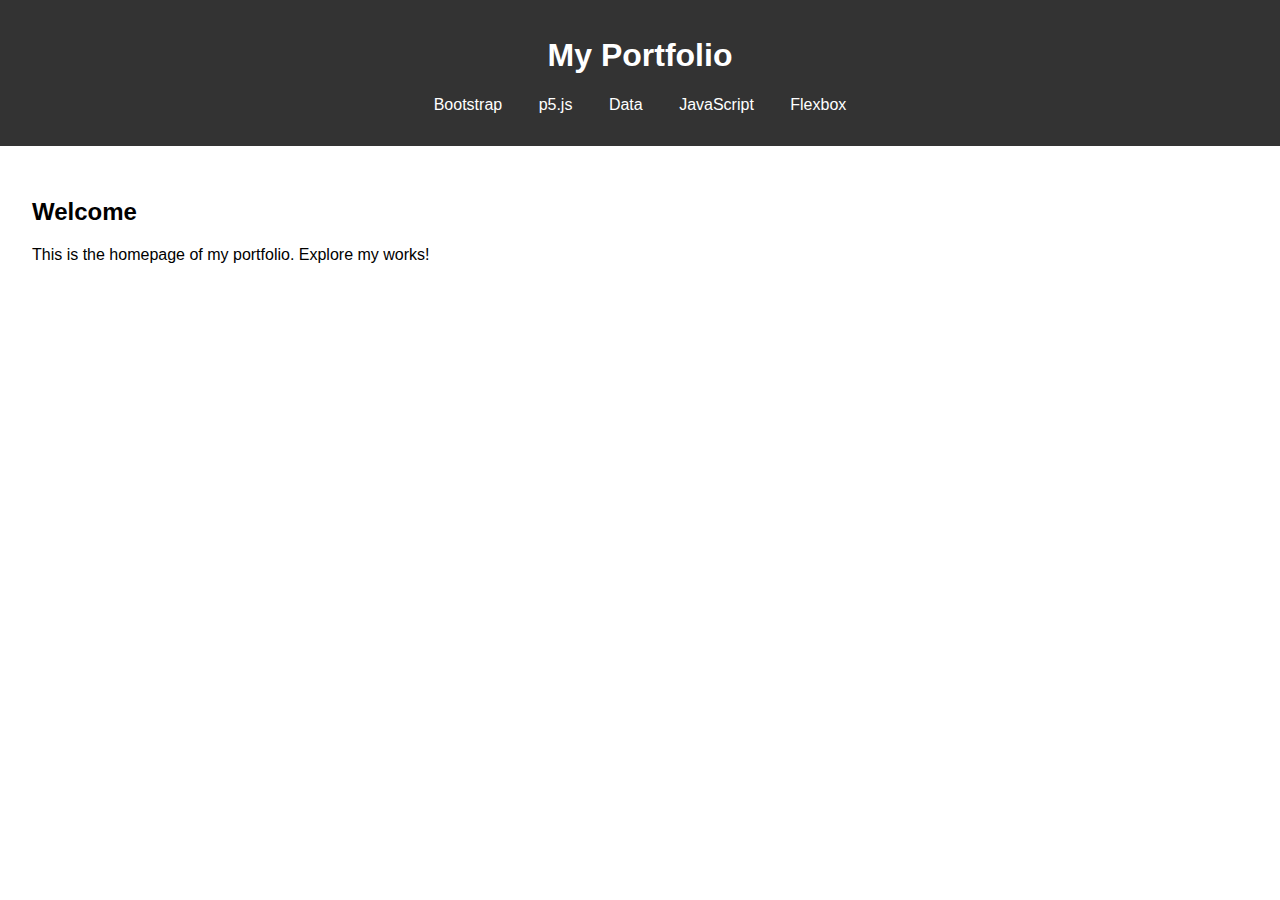
<file: index.html>
<!DOCTYPE html>
<html lang="en">
  <head>
    <meta charset="UTF-8" />
    <meta name="viewport" content="width=device-width, initial-scale=1.0" />
    <title>My Portfolio</title>
    <link rel="stylesheet" href="styles.css" />
  </head>
  <body>
    <header>
      <h1>My Portfolio</h1>
      <nav>
        <ul>
          <li><a href="Bootstrap.html">Bootstrap</a></li>
          <li><a href="p5.js.html">p5.js</a></li>
          <li><a href="Data.html">Data</a></li>
          <li><a href="JavaScript.html">JavaScript</a></li>
          <li><a href="Flexbox.html">Flexbox</a></li>
        </ul>
      </nav>
    </header>
    <main>
      <section>
        <h2>Welcome</h2>
        <p>
          This is the homepage of my portfolio. Explore my works!
        </p>
      </section>
    </main>
  </body>
</html>
</file>
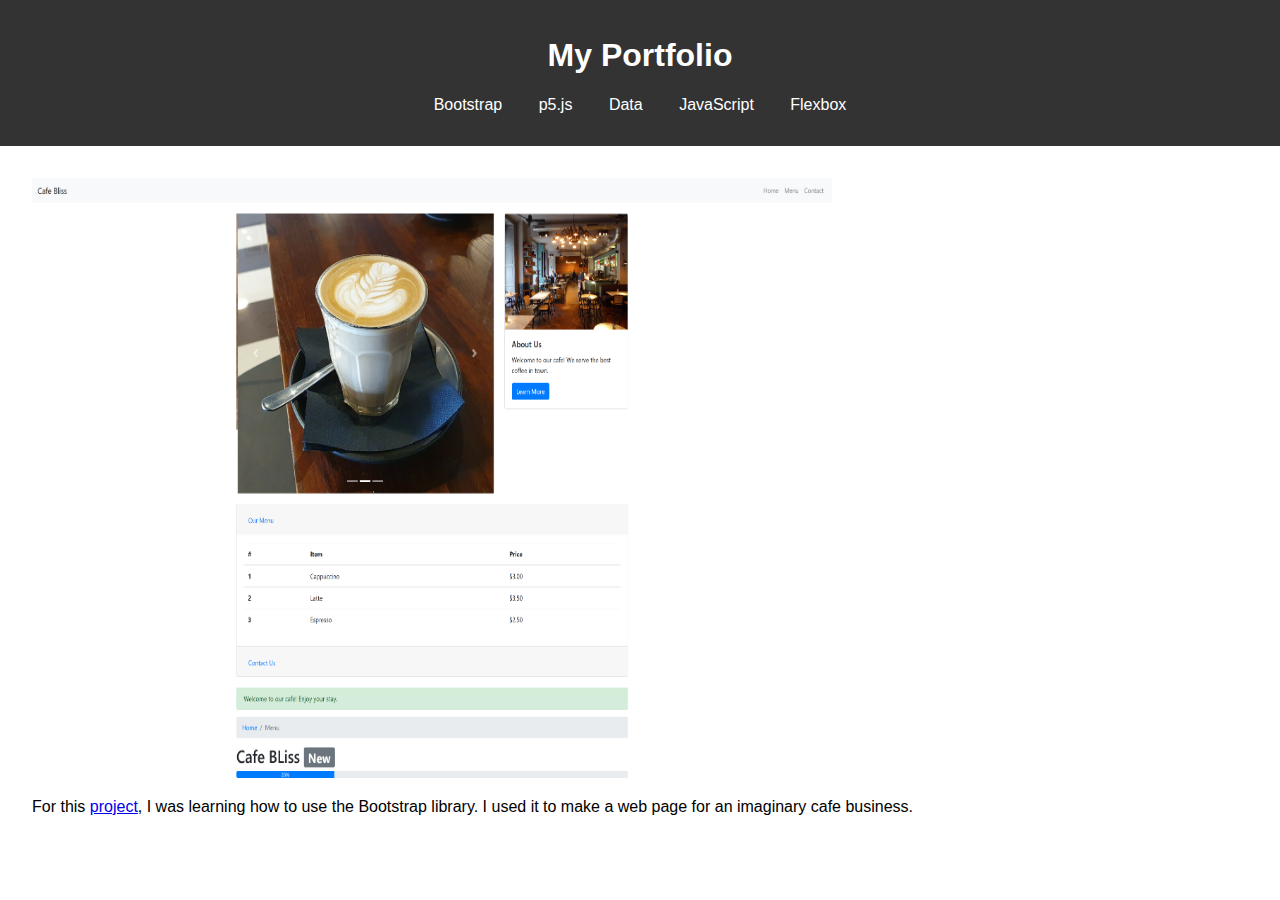
<file: Bootstrap.html>
<!DOCTYPE html>
<html lang="en">
  <head>
    <meta charset="UTF-8" />
    <meta name="viewport" content="width=device-width, initial-scale=1.0" />
    <title>My Portfolio</title>
    <link rel="stylesheet" href="styles.css" />
  </head>
  <body>
    <header>
      <h1>My Portfolio</h1>
      <nav>
        <ul>
          <li><a href="Bootstrap.html">Bootstrap</a></li>
          <li><a href="p5.js.html">p5.js</a></li>
          <li><a href="Data.html">Data</a></li>
          <li><a href="JavaScript.html">JavaScript</a></li>
          <li><a href="Flexbox.html">Flexbox</a></li>
        </ul>
      </nav>
    </header>
    <main>
      <section>
       <img src="Bootstrap.png" width="800" height="600">
        <p>
         For this <a href="https://lemon-brass-cloche.glitch.me/">project</a>, I was learning how to use the Bootstrap library. I used it to make a web page for an imaginary cafe business.
        </p>
      </section>
    </main>
  </body>
</html>
</file>
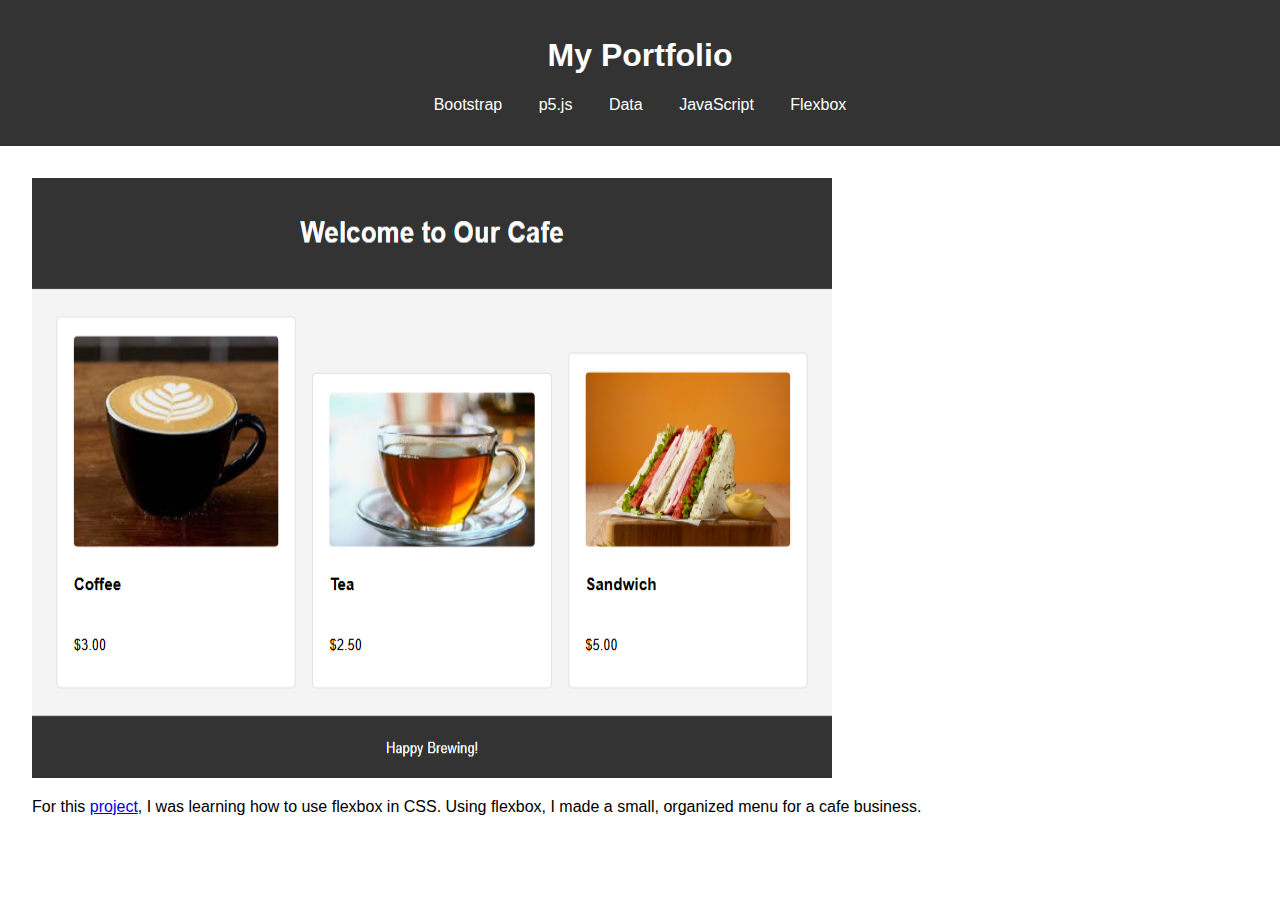
<file: Flexbox.html>
<!DOCTYPE html>
<html lang="en">
  <head>
    <meta charset="UTF-8" />
    <meta name="viewport" content="width=device-width, initial-scale=1.0" />
    <title>My Portfolio</title>
    <link rel="stylesheet" href="styles.css" />
  </head>
  <body>
    <header>
      <h1>My Portfolio</h1>
      <nav>
        <ul>
          <li><a href="Bootstrap.html">Bootstrap</a></li>
          <li><a href="p5.js.html">p5.js</a></li>
          <li><a href="Data.html">Data</a></li>
          <li><a href="JavaScript.html">JavaScript</a></li>
          <li><a href="Flexbox.html">Flexbox</a></li>
        </ul>
      </nav>
    </header>
    <main>
      <section>
       <img src="Flexbox.png" width="800" height="600">
        <p>
         For this <a href="https://ambitious-tricolor-hope.glitch.me/">project</a>, I was learning how to use flexbox in CSS. Using flexbox, I made a small, organized menu for a cafe business.
        </p>
      </section>
    </main>
  </body>
</html>
</file>
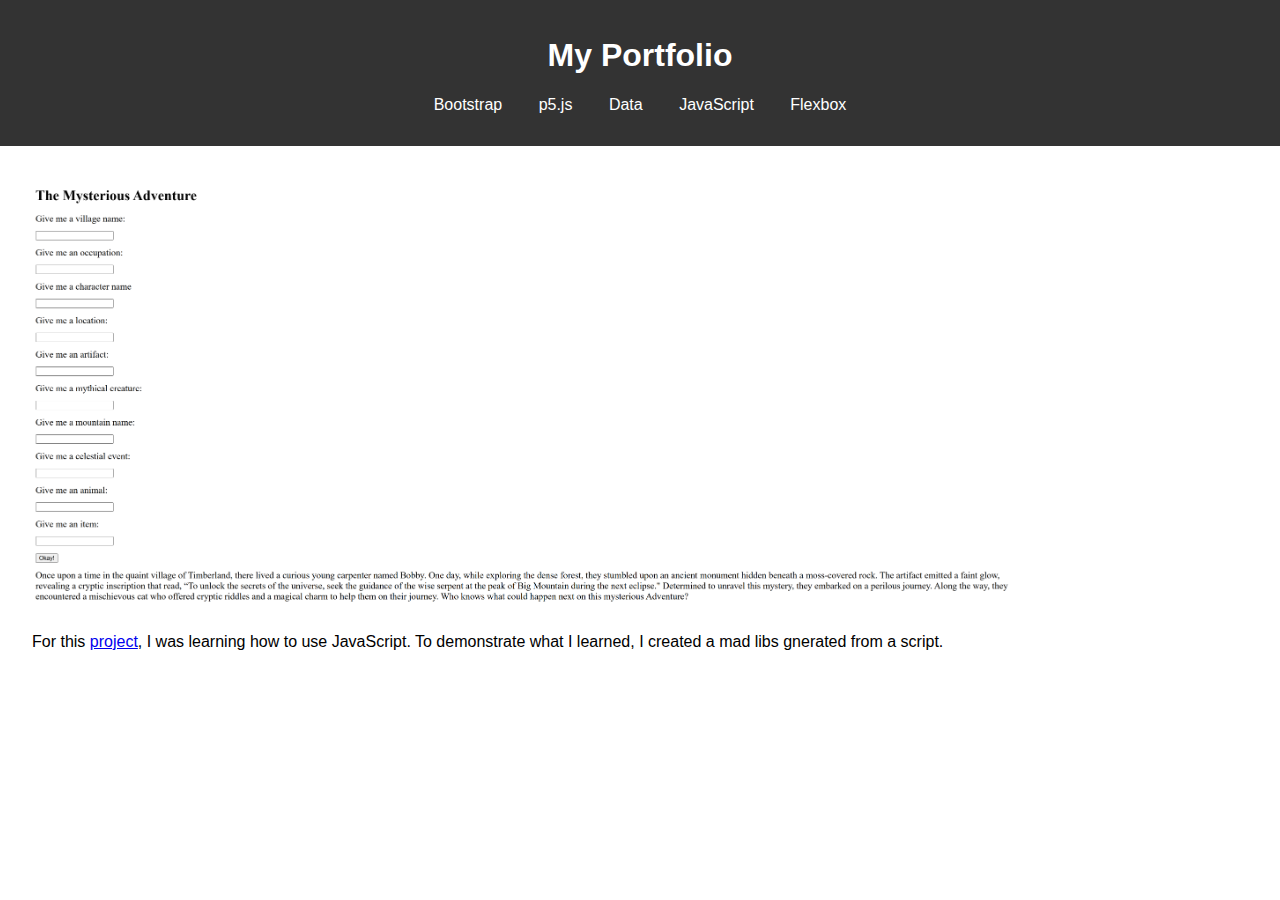
<file: JavaScript.html>
<!DOCTYPE html>
<html lang="en">
  <head>
    <meta charset="UTF-8" />
    <meta name="viewport" content="width=device-width, initial-scale=1.0" />
    <title>My Portfolio</title>
    <link rel="stylesheet" href="styles.css" />
  </head>
  <body>
    <header>
      <h1>My Portfolio</h1>
      <nav>
        <ul>
          <li><a href="Bootstrap.html">Bootstrap</a></li>
          <li><a href="p5.js.html">p5.js</a></li>
          <li><a href="Data.html">Data</a></li>
          <li><a href="JavaScript.html">JavaScript</a></li>
          <li><a href="Flexbox.html">Flexbox</a></li>
        </ul>
      </nav>
    </header>
    <main>
      <section>
       <img src="JavaScript.png" width="1000">
        <p>
         For this <a href="https://statuesque-hospitable-apartment.glitch.me/">project</a>, I was learning how to use JavaScript. To demonstrate what I learned, I created a mad libs gnerated from a script.</p>
      </section>
    </main>
  </body>
</html>
</file>
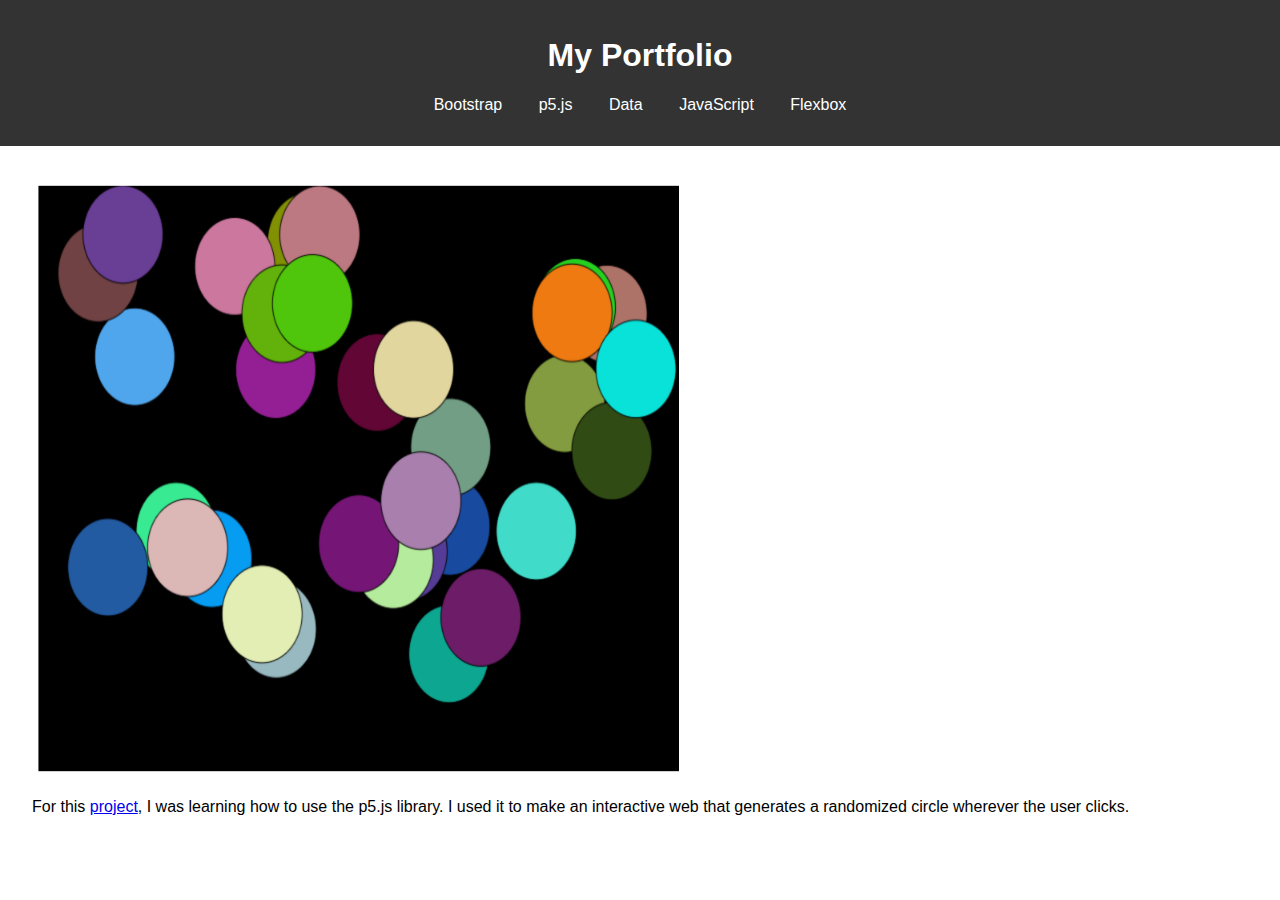
<file: p5.js.html>
<!DOCTYPE html>
<html lang="en">
  <head>
    <meta charset="UTF-8" />
    <meta name="viewport" content="width=device-width, initial-scale=1.0" />
    <title>My Portfolio</title>
    <link rel="stylesheet" href="styles.css" />
  </head>
  <body>
    <header>
      <h1>My Portfolio</h1>
      <nav>
        <ul>
          <li><a href="Bootstrap.html">Bootstrap</a></li>
          <li><a href="p5.js.html">p5.js</a></li>
          <li><a href="Data.html">Data</a></li>
          <li><a href="JavaScript.html">JavaScript</a></li>
          <li><a href="Flexbox.html">Flexbox</a></li>
        </ul>
      </nav>
    </header>
    <main>
      <section>
       <img src="p5.js.png" width="800" height="600">
        <p>
         For this <a href="https://shimmer-splendid-output.glitch.me/">project</a>, I was learning how to use the p5.js library. I used it to make an interactive web that generates a randomized circle wherever the user clicks.
        </p>
      </section>
    </main>
  </body>
</html>
</file>
<file: styles.css>
body {
    font-family: Arial, sans-serif;
    margin: 0;
    padding: 0;
    box-sizing: border-box;
}

header {
    background-color: #333333;
    color: #ffffff;
    padding: 1em 0;
    text-align: center;
}

nav ul {
    list-style: none;
    padding: 0;
}

nav ul li {
    display: inline;
    margin: 0 1em;
}

nav ul li a {
    color: #ffffff;
    text-decoration: none;
}

main {
    padding: 2em;
}

footer {
    background-color: #333333;
    color: #ffffff;
    text-align: center;
    padding: 1em 0;
    position: fixed;
    bottom: 0;
    width: 100%;
}
</file>
